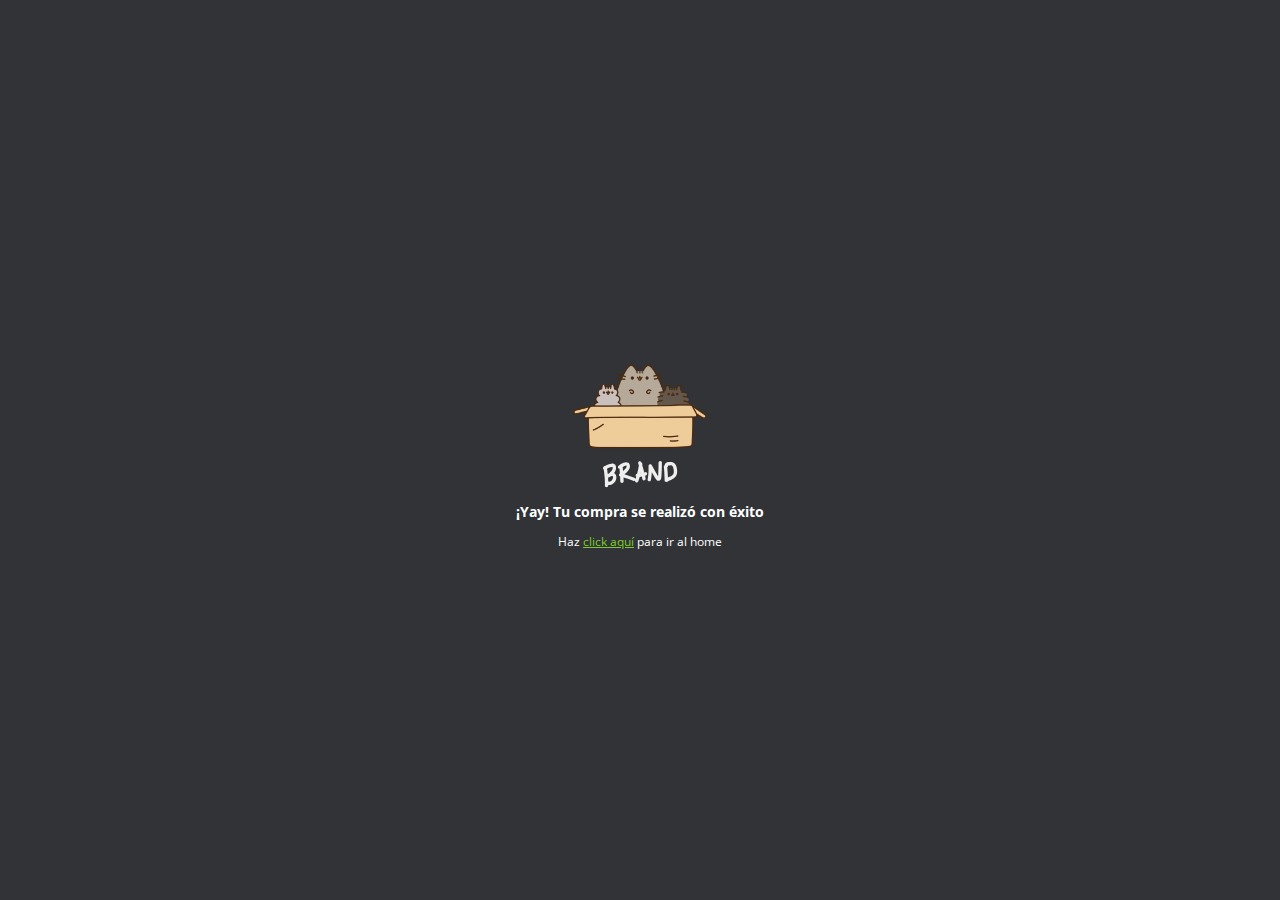
<file: exito.html>
<!DOCTYPE html>
<html lang="es">
<head>
	<meta charset="utf-8">
	<meta name="viewport" content="width=device-width, initial-scale=1.0">
	<meta http-equiv="X-UA-Compatible" content="ie-edge">
	<link rel="stylesheet" type="text/css" href="css/normalize.css">
	<link rel="stylesheet" type="text/css" href="css/estilos.css">
	<link rel="stylesheet" type="text/css" href="css/animation.css">
	<link rel="stylesheet" type="text/css" href="css/paypal.css">

	<title>Exito</title>
</head>
<body>
	<div class="content_paypal">
		<img src="images/box_brand.png" alt="">
		<h3>¡Yay! Tu compra se realizó con éxito</h3>
		<p>Haz <a href="">click aquí</a> para ir al home</p>
	</div>
	<!-- aqui empieza formulario venta -->

	<!-- aqui acaba formulario venta -->

</body>
</html>
</file>
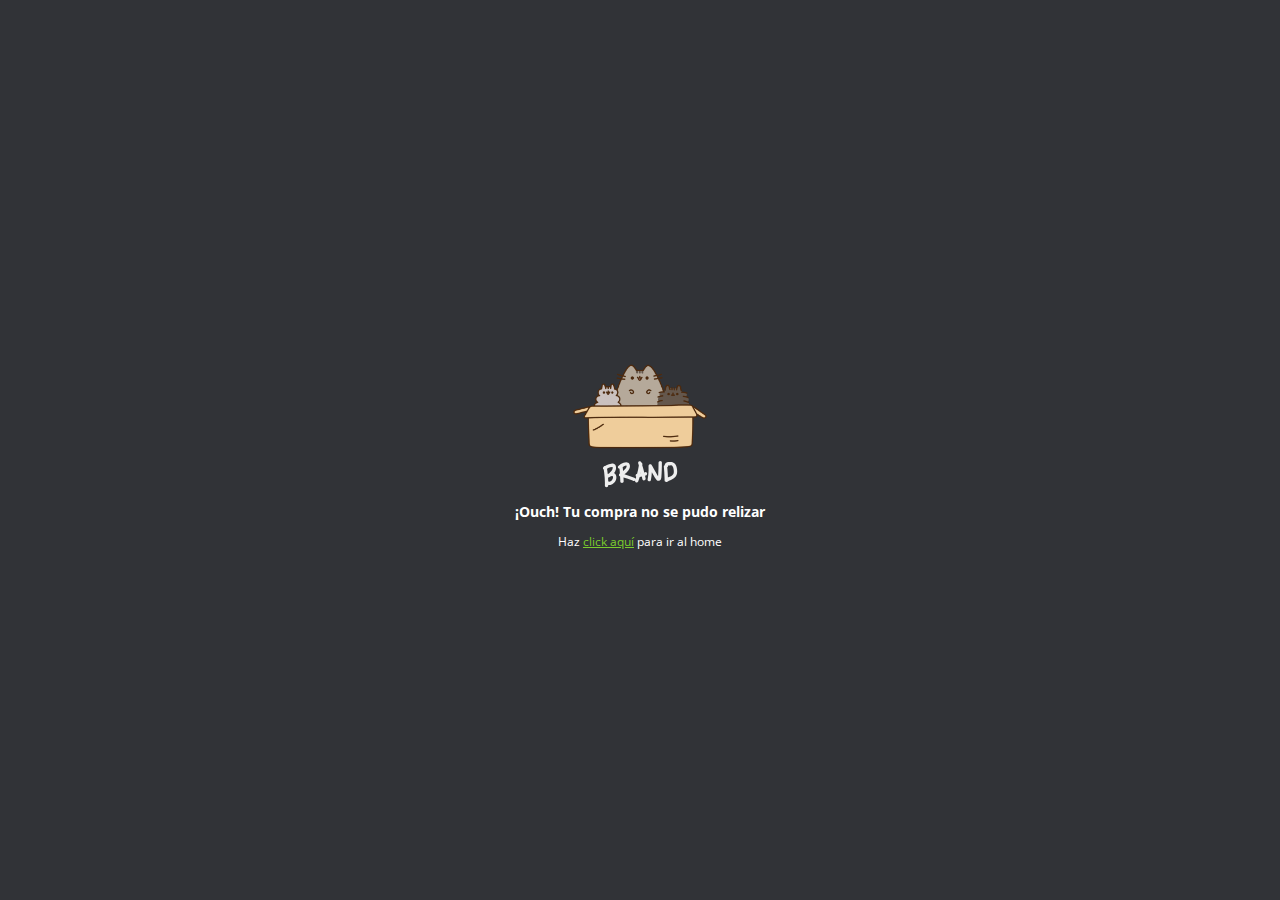
<file: falla.html>
<!DOCTYPE html>
<html lang="es">
<head>
	<meta charset="utf-8">
	<meta name="viewport" content="width=device-width, initial-scale=1.0">
	<meta http-equiv="X-UA-Compatible" content="ie-edge">
	<link rel="stylesheet" type="text/css" href="css/normalize.css">
	<link rel="stylesheet" type="text/css" href="css/estilos.css">
	<link rel="stylesheet" type="text/css" href="css/animation.css">
	<link rel="stylesheet" type="text/css" href="css/paypal.css">

	<title>Falla</title>
</head>
<body>
	<div class="content_paypal">
		<img src="images/box_brand.png" alt="">
		<h3>¡Ouch! Tu compra no se pudo relizar</h3>
		<p>Haz <a href="">click aquí</a> para ir al home</p>
	</div>
	<!-- aqui empieza formulario venta -->

	<!-- aqui acaba formulario venta -->

</body>
</html>
</file>
<file: css/estilos.css>
@import url('https://fonts.googleapis.com/css2?family=Open+Sans:wght@400;700&display=swap');

/* variable */
:root{
--green-color: #7ACC2D;
--white-color: white;
--black-color: #313337;
/* espaciado */
--space: 10px;
/* tipografia */
--normal: 12px;
/* box shadow */
--box: 0 0 2px #c1bcbc;
}

html,body{
	padding: 0px;
	margin: 0px;
	font-size: var(--normal);
    font-family: 'Open Sans', sans-serif;
}

nav{
	display: flex;
	background-color: var(--green-color);
	padding: var(--space);
	color: var(--white-color);
	justify-content: space-between;
	align-items: center;
}

nav ul{
	display: flex;
}
nav li{
	padding-left: 20px;
	list-style: none;
}
nav li a{
	color: var(--black-color);
	text-decoration: none;
}

nav li a:hover{
	color:var(--white-color);
}

footer{
	display: flex;
	align-items: center;
	height: 50px;
	justify-content: space-between;
	padding: 0 20px;
	background-color: var(--black-color);
	color: var(--white-color);
}

.contact a{
	color: var(--green-color);
}

label, p{
	font-size: var(--normal);
}

/* main section */

.main_section{
	padding: 20%;
	align-content: center;
}
.main_section h1{
	text-align: center;
}


.products{
	background-image: url('../images/curve.png');
	height: 50px;
	background-size: cover;
	background-position: center top;
	padding:10% 20%;
	display: flex;

}
.product{
	padding: var(--space);
	margin-top: -250px;
}
.product .content{
	background-color: var(--white-color);
	box-shadow: var(--box);
	padding: 10%;
}

.characteristics{
	padding: 10% 10%;
	width: 0 auto;
	background-color: white;
	display: flex;
}
.characteristic h1{
	text-align: center;
}
.characteristic .content{
	background-color: var(--white-color);
	padding: 10%;
}

.mentions{
	background-size: cover;
	background-position: center top;
	padding: 10% 10%;
	display: flex;
}
.mentions_title{
	text-align: center;
}
.mention{
	padding: var(--space);
	
}
.img_content{
	text-align: center;
}

.mention .img_content {
	text-align: center;
	background-image: url('../images/people1.jpg'); 
	height: 120px;
	background-size: cover;
	background-position-y: -10px;
	overflow: hidden;

}


.mention .content{
	background-color: var(--white-color);
	box-shadow: var(--box);
	border-top: 5px;
}

.mention h1{
	margin: 0;
	padding: 10px;
}
.mention p{
	padding: 10px;
}

.main_button{
	background-color: var(--green-color);
	width: 100%;
	padding: var(--space);
	font-size: 17px;
	color: var(--white-color);
	border:0;
	border-radius: 2px;	
	align-items: center;

}

.main_button:hover{
	background-color: #5e9e22;
	cursor: pointer;

}

.modulo_pago{
	background-color: var(--white-color);
	box-shadow: var(--box);
	padding: var(--space);
}

.data{
	margin-top: var(--space);
	width: 100%;
	height: 35px;
	border-radius: 2px;
	border: 1px solid var(--black-color);
	box-sizing: border-box;
}
.modulo_pago .main_button{
	margin-top: 10px;
}

.modulo_pago_images{
	max-width: 150px;
	text-align: center;
	width: 100%;
	margin: auto;
}
</file>
<file: css/animation.css>
.fadeIn{
	-webkit-animation-duration:4s;
	animation-duration: 4s;
	-webkit-animation-fill-mode: both;
	animation-fill-mode: both;
	-webkit-animation-name: fadeIn;
	animation-name: fadeIn;
}

.fadeInDown{
	-webkit-animation-duration:1s;
	animation-duration: 1s;
	-webkit-animation-fill-mode: both;
	animation-fill-mode: both;
	-webkit-animation-name: fadeInDown;
	animation-name: fadeInDown;
}

.fadeInUp{
	-webkit-animation-duration:1s;
	animation-duration: 1s;
	-webkit-animation-fill-mode: both;
	animation-fill-mode: both;
	-webkit-animation-name: fadeInUp;
	animation-name: fadeInUp;
}


@keyframes fadeIn{
	from{
		opacity: 0;
	}
	to{
		opacity: 1;
	}
}

@keyframes fadeInDown{
	from{
		opacity: 0;
		-webkit-transform: translate3d(0,-100%,0);
		transform: translate3d(0,-100%,0);
	}
	to{
		opacity: 1;
		-webkit-transform: translate3d(0,0,0);
		transform: translate3d(0,0,0);

	}
}

@keyframes fadeInUp{
	from{
		opacity: 0;
		-webkit-transform: translate3d(0,100%,0);
		transform: translate3d(0,100%,0);
	}
	to{
		opacity: 1;
		-webkit-transform: translate3d(0,0,0);
		transform: translate3d(0,0,0);

	}
}
</file>
<file: css/paypal.css>
body{
	background-color: var(--black-color);
	color: var(--white-color);
	text-align: center;
	display: flex;
	justify-content: center;
	align-items: center;
	height: 100vh;
}

.content_paypal a{
	color: var(--green-color);
}
</file>
